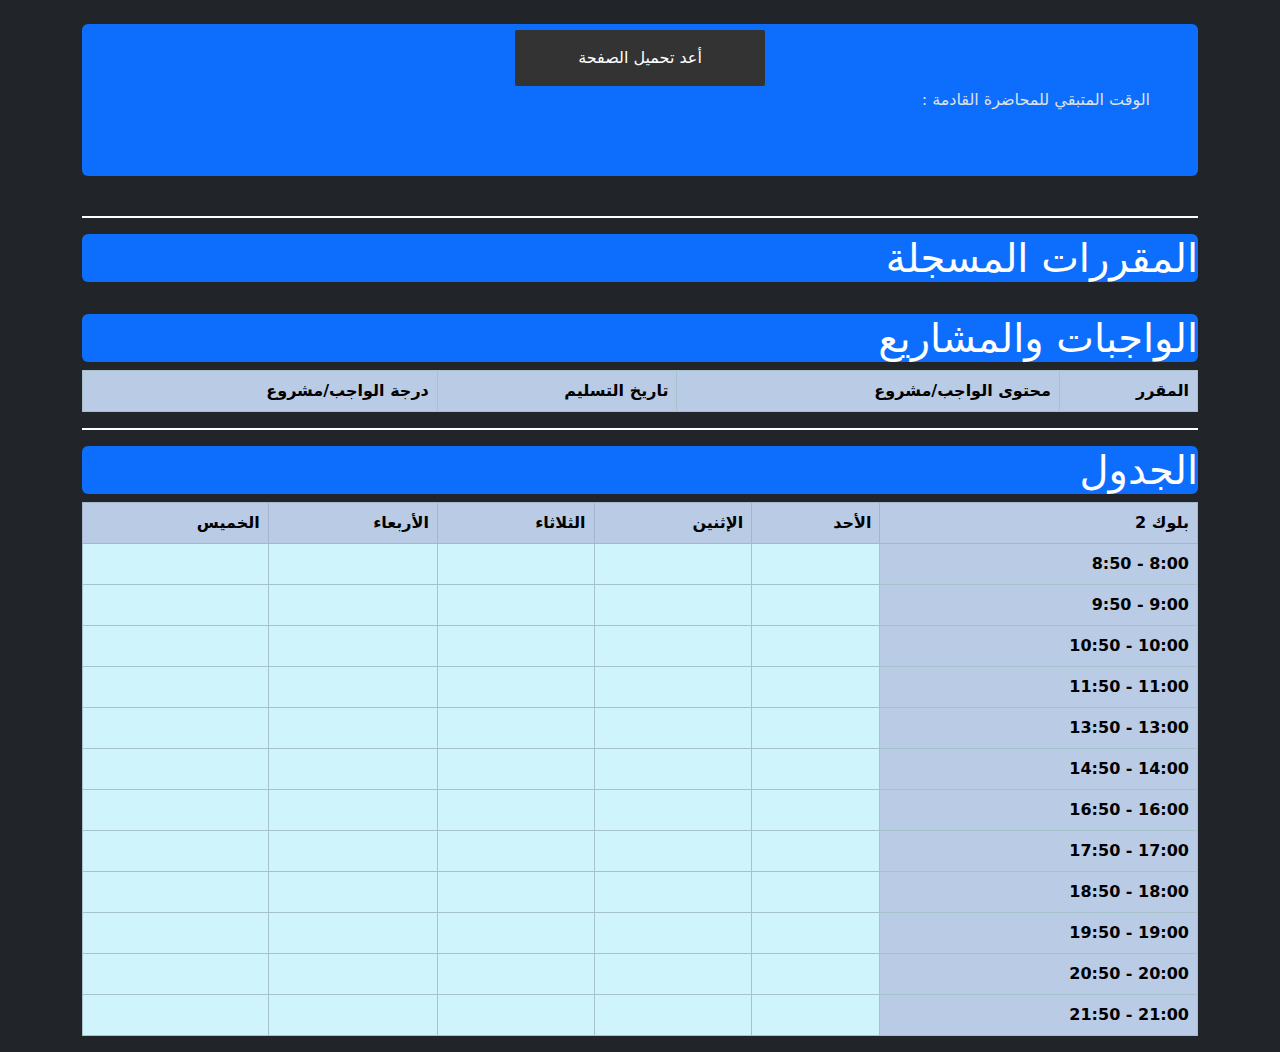
<file: index.html>
<!DOCTYPE html>
<html data-bs-theme="dark" dir="rtl" lang="ar">
<head>
    <meta charset="UTF-8">
    <meta name="viewport" content="width=device-width, initial-scale=1">
    <!-- Latest compiled and minified CSS -->
    <link href="https://cdn.jsdelivr.net/npm/bootstrap@5.3.3/dist/css/bootstrap.min.css" rel="stylesheet">
    <!-- Latest compiled JavaScript -->
    <link rel="stylesheet" href="style.css">
    <script src="https://cdn.jsdelivr.net/npm/bootstrap@5.3.3/dist/js/bootstrap.bundle.min.js"></script>
    <title>Document</title>
</head>
<body>
    <div class="container mt-3">

        <div id="snackbar">
        </div>

            <div class="mt-4 p-5 bg-primary rounded">
                <p id="nextLec"></p>
                <p id="timeToNextLec">الوقت المتبقي للمحاضرة القادمة :</p>
                <p id="lecLocation"></p>
                <p id="homeworks"></p>
            </div>
            
            <br>
        <hr>
        <h1 class="text-bg-primary rounded">المقررات المسجلة</h1>
        <div id="subjects" class="btn-group"></div>
        <div id="subjects2" class="btn-group"></div>
        <div id="homeworksDiv">
            <h1 class="text-bg-primary rounded">الواجبات والمشاريع</h1>
            <div class="table-responsive-sm">
                <table class="table table-info table-bordered" id="homeworksTable">
                    <tr>
                        <th>المقرر</th>
                        <th>محتوى الواجب/مشروع</th>
                        <th>تاريخ التسليم</th>
                        <th>درجة الواجب/مشروع</th>
                    </tr>
                </table>
            </div>
        </div>
        <hr>
        <h1 class="text-bg-primary rounded">الجدول</h1>
        <div class="table-responsive-sm">
            <table class="table table-info table-bordered" id="block 1">
                <thead class="table-primary">
                    <tr>
                        <th>بلوك 2</th>
                        <th>الأحد</th>
                        <th>الإثنين</th>
                        <th>الثلاثاء</th>
                        <th>الأربعاء</th>
                        <th>الخميس</th>
                    </tr>
                </thead>

                <tr>
                    <th>8:00 - 8:50</th>
                    <td id="sun1"></td>
                    <td id="mon1"></td>
                    <td id="tue1"></td>
                    <td id="wed1"></td>
                    <td id="thu1"></td>
                </tr>
                <tr>
                    <th>9:00 - 9:50</th>
                    <td id="sun2"></td>
                    <td id="mon2"></td>
                    <td id="tue2"></td>
                    <td id="wed2"></td>
                    <td id="thu2"></td>
                </tr>
                <tr>
                    <th>10:00 - 10:50</th>
                    <td id="sun3"></td>
                    <td id="mon3"></td>
                    <td id="tue3"></td>
                    <td id="wed3"></td>
                    <td id="thu3"></td>
                </tr>
                <tr>
                    <th>11:00 - 11:50</th>
                    <td id="sun4"></td>
                    <td id="mon4"></td>
                    <td id="tue4"></td>
                    <td id="wed4"></td>
                    <td id="thu4"></td>
                </tr>
                <tr>
                    <th>13:00 - 13:50</th>
                    <td id="sun5"></td>
                    <td id="mon5"></td>
                    <td id="tue5"></td>
                    <td id="wed5"></td>
                    <td id="thu5"></td>
                </tr>
                <tr>
                    <th>14:00 - 14:50</th>
                    <td id="sun6"></td>
                    <td id="mon6"></td>
                    <td id="tue6"></td>
                    <td id="wed6"></td>
                    <td id="thu6"></td>
                </tr>
                <tr>
                    <th>16:00 - 16:50</th>
                    <td id="sun7"></td>
                    <td id="mon7"></td>
                    <td id="tue7"></td>
                    <td id="wed7"></td>
                    <td id="thu7"></td>
                </tr>
                <tr>
                    <th>17:00 - 17:50</th>
                    <td id="sun8"></td>
                    <td id="mon8"></td>
                    <td id="tue8"></td>
                    <td id="wed8"></td>
                    <td id="thu8"></td>
                </tr>
                <tr>
                    <th>18:00 - 18:50</th>
                    <td id="sun9"></td>
                    <td id="mon9"></td>
                    <td id="tue9"></td>
                    <td id="wed9"></td>
                    <td id="thu9"></td>
                </tr>
                <tr>
                    <th>19:00 - 19:50</th>
                    <td id="sun10"></td>
                    <td id="mon10"></td>
                    <td id="tue10"></td>
                    <td id="wed10"></td>
                    <td id="thu10"></td>
                </tr>
                <tr>
                    <th>20:00 - 20:50</th>
                    <td id="sun11"></td>
                    <td id="mon11"></td>
                    <td id="tue11"></td>
                    <td id="wed11"></td>
                    <td id="thu11"></td>
                </tr>
                <tr>
                    <th>21:00 - 21:50</th>
                    <td id="sun12"></td>
                    <td id="mon12"></td>
                    <td id="tue12"></td>
                    <td id="wed12"></td>
                    <td id="thu12"></td>
                </tr>
            </table>
        </div>
    </div>
    
    <script src="script.js"></script>
</body>
</html>
</file>
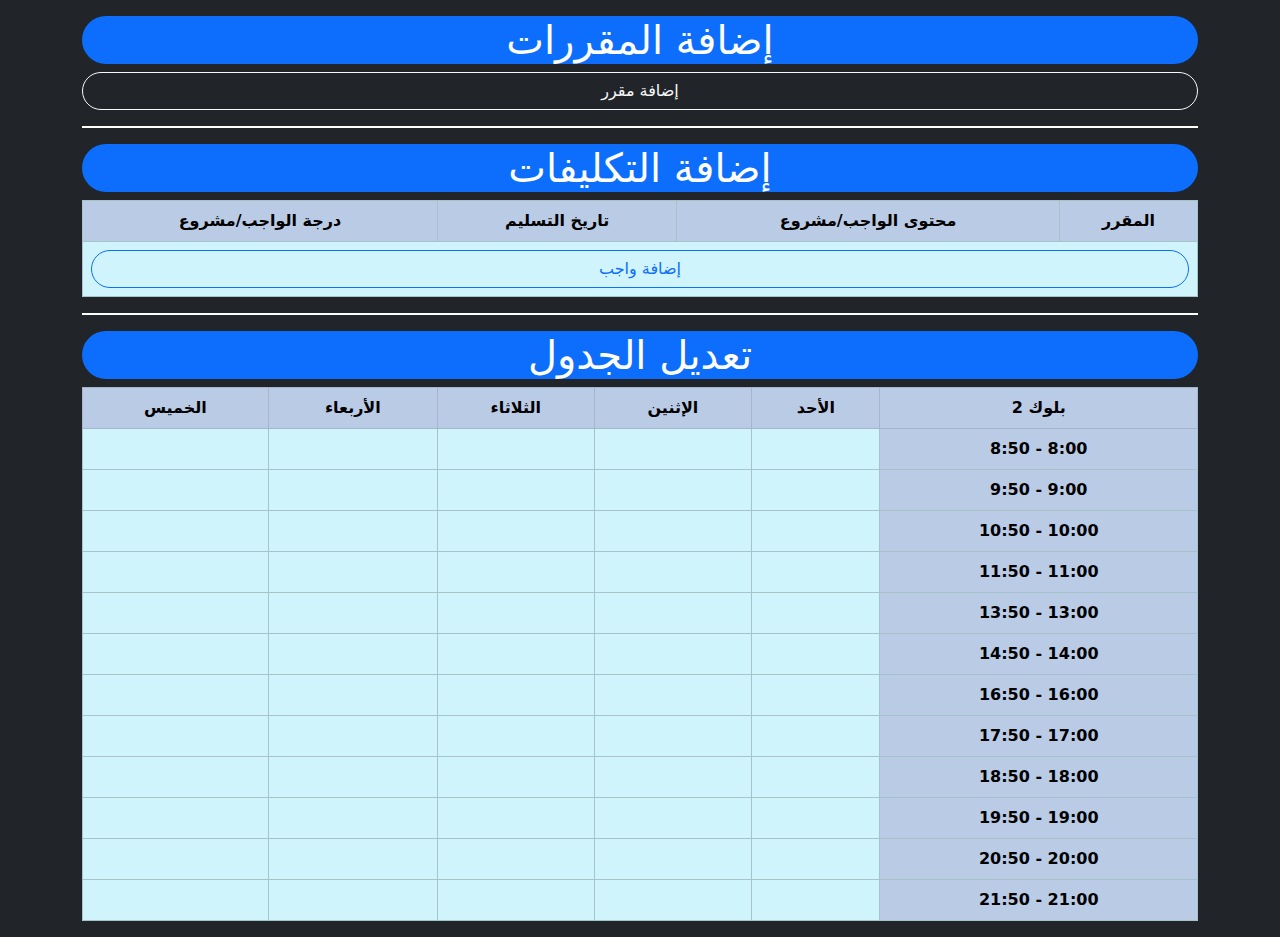
<file: dev.html>
<!DOCTYPE html>
<html data-bs-theme="dark" dir="rtl" lang="ar">

<head>
    <meta charset="UTF-8">
    <meta name="viewport" content="width=device-width, initial-scale=1">
    <!-- Latest compiled and minified CSS -->
    <link href="https://cdn.jsdelivr.net/npm/bootstrap@5.3.3/dist/css/bootstrap.min.css" rel="stylesheet">
    <!-- Latest compiled JavaScript -->
    <link rel="stylesheet" href="style.css">
    <script src="https://cdn.jsdelivr.net/npm/bootstrap@5.3.3/dist/js/bootstrap.bundle.min.js"></script>
    <title>Document</title>
</head>

<body>
    <div class="container text-center mt-3">

        <h1 class="text-bg-primary rounded-pill">إضافة المقررات</h1>
        <div id="devSubjects" class="btn-group d-grid">
            <button id="addSubject" type="button" data-bs-toggle="modal" data-bs-target="#subjectsModal"
                class="btn btn-block rounded-pill btn-outline-light">إضافة مقرر</button>
        </div>

        
        <!-- subjects start -->
         <div class="modal fade text-end" id="subjectsModal">
            <div class="modal-dialog">
                <div class="modal-content">
                    <!-- Modal Header -->
                    <div class="modal-header">
                        <h4 class="modal-title">إضافة واجب</h4>
                        <button type="button" class="btn-close" data-bs-dismiss="modal"></button>
                    </div>
        
                    <!-- Modal body -->
                    <form class="was-validated" id="subjectForm">
                        <div class="modal-body">
                            <div class="mb-3 mt-3">
                                <label class="form-label" for="subjectName">الإسم: </label>
                                <input type="text" class="form-control subject" id="subjectName"
                                    placeholder="إسم المقرر" name="subjectName" required>
                                <div class="invalid-feedback">الرجاء ملء الفراغ</div>
                            </div>
                        </div>
                        <div class="form-check modal-body mb-3">
                            <label class="form-check-label" for="hasPractical">
                                <input onclick="pracModal(hasPractical.checked)" class="form-check-input subject" type="checkbox" id="hasPractical" name="hasPractical" checked> 
                                هل المقرر يحتوي على نشاط عملي؟
                            </label>
                        </div>
                        <div class="modal-body">
                            <div class="mb-3 mt-3">
                                <label class="form-label" for="theoDocName">إسم دكتور النظري: </label>
                                <input type="text" class="form-control subject" id="theoDocName" placeholder="إسم الدكتور" name="theoDocName" required>
                                <div class="invalid-feedback">الرجاء ملء الفراغ</div>
                            </div>
                            <div class="mb-3 mt-3">
                                <label class="form-label" for="theoDocName">إيميل دكتور النظري: </label>
                                <input type="text" class="form-control subject" id="theoDocName" placeholder="ضع الجزء ما قبل علامة@" name="theoDocName" required>
                                <div class="invalid-feedback">الرجاء ملء الفراغ</div>
                            </div>
                            <div class="mb-3 mt-3">
                                <label class="form-label" for="theoDocName"><a href="https://qeeem.com/uqu" id="qeeem">تقييم الدكتور:</a> </label>
                                <input type="text" class="form-control subject" id="theoDocName" placeholder="ضع رابط تقييم الدكتور في موقع قيم" name="theoDocName"
                                    required>
                                <div class="invalid-feedback">الرجاء ملء الفراغ</div>
                            </div>
                            <div class="form-check modal-body mb-3">
                                <label class="form-check-label" for="sameDoc">
                                    <input onclick="pracModal(!sameDoc.checked)" class="form-check-input subject" type="checkbox" id="sameDoc" name="sameDoc"> 
                                    هل النشاطان يدرسان من نفس الدكتور؟
                                </label>
                            </div>
                        </div>
                        <div class="modal-body" id="pracModal">
                            <hr>
                            <div class="mb-3 mt-3">
                                <label class="form-label" for="pracDocName">إسم دكتور العملي: </label>
                                <input type="text" class="form-control prac subject" id="pracDocName" placeholder="إسم الدكتور" name="pracDocName" required>
                                <div class="invalid-feedback">الرجاء ملء الفراغ</div>
                            </div>
                            <div class="mb-3 mt-3">
                                <label class="form-label" for="pracDocName">إيميل دكتور العملي: </label>
                                <input type="text" class="form-control prac subject" id="pracDocName" placeholder="ضع الجزء ما قبل علامة@" name="pracDocName"
                                    required>
                                <div class="invalid-feedback">الرجاء ملء الفراغ</div>
                            </div>
                            <div class="mb-3 mt-3">
                                <label class="form-label" for="pracDocName"><a href="https://qeeem.com/uqu" id="qeeem">تقييم الدكتور:</a>
                                </label>
                                <input type="text" class="form-control prac subject" id="pracDocName" placeholder="ضع رابط تقييم الدكتور في موقع قيم"
                                    name="pracDocName" required>
                                <div class="invalid-feedback">الرجاء ملء الفراغ</div>
                            </div>
                        </div>
        
                        <!-- Modal footer -->
                        <div class="modal-footer">
                            <button type="button" class="btn btn-danger" data-bs-dismiss="modal">إغلاق المربع</button>
                            <button onclick="addSubject()" id="subjectModalButton" disabled  data-bs-dismiss="modal" class="btn btn-primary">إضافة
                                المقرر</button>
                        </div>
                    </form>
                </div>
            </div>
        </div>
        <!-- subjects end-->

 

        <!-- schedule start-->
        <div class="modal fade text-end" id="scheduleModal">
            <div class="modal-dialog">
                <div class="modal-content">
                    <!-- Modal Header -->
                    <div class="modal-header">
                        <h4 class="modal-title">إضافة محاضرة</h4>
                        <button type="button" class="btn-close" data-bs-dismiss="modal"></button>
                    </div>

                    <!-- Modal body -->
                    <form class="was-validated" id="lectureForm">
                        <div class="modal-body">
                            <div class="mb-3 mt-3">
                                <label class="form-label" for="lecName">الإسم:</label>
                                <input type="text" class="form-control" id="lecName"
                                    placeholder="أدخل إسم المقرر (او اي شيء مهم زي كويز او عرض مشروع)" name="lecName" required>
                                <div class="invalid-feedback">الرجاء ملء الفراغ</div>
                            </div>
                            <div class="mb-3 mt-3">
                                <label class="form-label" for="lecLocation">القاعة:</label>
                                <input type="text" class="form-control" id="lecLocation" placeholder="أدخل قاعة المحاضرة"
                                    name="lecLocation" required>
                                <div class="invalid-feedback">الرجاء ملء الفراغ</div>
                            </div>

                            <label>مدة المحاضرة</label>
                            <div class="form-check">
                                <input type="radio" class="form-check-input" id="single" name="optradio" value="single">
                                <label class="form-check-label" for="single">فردية</label>
                            </div>
                            <div class="form-check">
                                <input type="radio" class="form-check-input" id="dual" name="optradio" value="dual" checked>
                                <label class="form-check-label" for="dual">زوجية</label>
                            </div>
                        </div>

                        <!-- Modal footer -->
                        <div class="modal-footer">
                            <button type="button" class="btn btn-danger" data-bs-dismiss="modal">إغلاق المربع</button>
                            <button disabled id="lecModalButton" onclick="setCell()"  data-bs-dismiss="modal" class="btn btn-primary">إضافة المقرر إلى الجدول</button>
                        </div>
                    </form>
                </div>
            </div>
        </div>
        <!-- schedule end-->

 
 

        <!-- homework start-->
        <div class="modal fade text-end" id="homeworkModal">
            <div class="modal-dialog">
                <div class="modal-content">
                    <!-- Modal Header -->
                    <div class="modal-header">
                        <h4 class="modal-title">إضافة واجب</h4>
                        <button type="button" class="btn-close" data-bs-dismiss="modal"></button>
                    </div>

                    <!-- Modal body -->
                    <form class="was-validated" id="homeworkForm">
                        <div class="modal-body">
                            <div class="mb-3 mt-3">
                                <label class="form-label" for="homeworkSubject">المقرر: </label>
                                <input type="text" class="form-control" id="homeworkSubject"
                                    placeholder="ضع المقرر او الدكتور الذي كلفكم بهذا الواجب." name="homeworkSubject" required>
                                <div class="invalid-feedback">الرجاء ملء الفراغ</div>
                            </div>
                            <div class="mb-3 mt-3">
                                <label class="form-label" for="homeworkContent">المطلوب: </label>
                                <input type="text" class="form-control" id="homeworkContent" placeholder="ما المطلوب منك في هذا الواجب؟"
                                    name="homeworkContent" required>
                                <div class="invalid-feedback">الرجاء ملء الفراغ</div>
                            </div>
                            <div class="mb-3 mt-3">
                                <label class="form-label" for="homeworkDuration">وقت التسليم: </label>
                                <input type="text" class="form-control" id="homeworkDuration"
                                    placeholder="آخر وقت لتسليم الواجب" name="homeworkDuration" required>
                                <div class="invalid-feedback">الرجاء ملء الفراغ</div>
                            </div>
                            <div class="mb-3 mt-3">
                                <label class="form-label" for="homeworkMark">الدرجة: </label>
                                <input type="text" class="form-control" id="homeworkMark" placeholder="سيوضع صفر إن ترك فارغا"
                                    name="homeworkMark">
                                <div class="invalid-feedback">الرجاء ملء الفراغ</div>
                            </div>
                        </div>

                        <!-- Modal footer -->
                        <div class="modal-footer">
                            <button type="button" class="btn btn-danger" data-bs-dismiss="modal">إغلاق المربع</button>
                            <button onclick="addHomework(homeworkSubject.value,homeworkContent.value,homeworkDuration.value,homeworkMark.value)" id="homeworkModalButton" disabled data-bs-dismiss="modal"
                                class="btn btn-primary">إضافة الواجب</button>
                        </div>
                    </form>
                </div>
            </div>
        </div>
        <!-- homework end-->


        <hr>
        <h1 class="text-bg-primary rounded-pill">إضافة التكليفات</h1>
        <div id="homeworksDiv">
            <div class="table-responsive-sm">
                <table class="table table-info table-bordered" id="homeworksTable">
                    <tr>
                        <th>المقرر</th>
                        <th>محتوى الواجب/مشروع</th>
                        <th>تاريخ التسليم</th>
                        <th>درجة الواجب/مشروع</th>
                    </tr>
                    <tr id="addHomework">
                        <td colspan="4"><button style="width: 100%;" type="button" data-bs-toggle="modal" data-bs-target="#homeworkModal"
                            class="btn rounded-pill btn-outline-primary">إضافة واجب</button></td>
                    </tr>
                </table>
            </div>
        </div>
        <hr>
        <h1 class="text-bg-primary rounded-pill">تعديل الجدول</h1>
        <div class="table-responsive-sm">
            <table class="table table-info table-bordered" id="block 1">
                <thead class="table-primary">
                    <tr>
                        <th>بلوك 2</th>
                        <th>الأحد</th>
                        <th>الإثنين</th>
                        <th>الثلاثاء</th>
                        <th>الأربعاء</th>
                        <th>الخميس</th>
                    </tr>
                </thead>

                <tr>
                    <th>8:00 - 8:50</th>
                    <td id="sun1"></td>
                    <td id="mon1"></td>
                    <td id="tue1"></td>
                    <td id="wed1"></td>
                    <td id="thu1"></td>
                </tr>
                <tr>
                    <th>9:00 - 9:50</th>
                    <td id="sun2"></td>
                    <td id="mon2"></td>
                    <td id="tue2"></td>
                    <td id="wed2"></td>
                    <td id="thu2"></td>
                </tr>
                <tr>
                    <th>10:00 - 10:50</th>
                    <td id="sun3"></td>
                    <td id="mon3"></td>
                    <td id="tue3"></td>
                    <td id="wed3"></td>
                    <td id="thu3"></td>
                </tr>
                <tr>
                    <th>11:00 - 11:50</th>
                    <td id="sun4"></td>
                    <td id="mon4"></td>
                    <td id="tue4"></td>
                    <td id="wed4"></td>
                    <td id="thu4"></td>
                </tr>
                <tr>
                    <th>13:00 - 13:50</th>
                    <td id="sun5"></td>
                    <td id="mon5"></td>
                    <td id="tue5"></td>
                    <td id="wed5"></td>
                    <td id="thu5"></td>
                </tr>
                <tr>
                    <th>14:00 - 14:50</th>
                    <td id="sun6"></td>
                    <td id="mon6"></td>
                    <td id="tue6"></td>
                    <td id="wed6"></td>
                    <td id="thu6"></td>
                </tr>
                <tr>
                    <th>16:00 - 16:50</th>
                    <td id="sun7"></td>
                    <td id="mon7"></td>
                    <td id="tue7"></td>
                    <td id="wed7"></td>
                    <td id="thu7"></td>
                </tr>
                <tr>
                    <th>17:00 - 17:50</th>
                    <td id="sun8"></td>
                    <td id="mon8"></td>
                    <td id="tue8"></td>
                    <td id="wed8"></td>
                    <td id="thu8"></td>
                </tr>
                <tr>
                    <th>18:00 - 18:50</th>
                    <td id="sun9"></td>
                    <td id="mon9"></td>
                    <td id="tue9"></td>
                    <td id="wed9"></td>
                    <td id="thu9"></td>
                </tr>
                <tr>
                    <th>19:00 - 19:50</th>
                    <td id="sun10"></td>
                    <td id="mon10"></td>
                    <td id="tue10"></td>
                    <td id="wed10"></td>
                    <td id="thu10"></td>
                </tr>
                <tr>
                    <th>20:00 - 20:50</th>
                    <td id="sun11"></td>
                    <td id="mon11"></td>
                    <td id="tue11"></td>
                    <td id="wed11"></td>
                    <td id="thu11"></td>
                </tr>
                <tr>
                    <th>21:00 - 21:50</th>
                    <td id="sun12"></td>
                    <td id="mon12"></td>
                    <td id="tue12"></td>
                    <td id="wed12"></td>
                    <td id="thu12"></td>
                </tr>
            </table>
        </div>
    </div>

    <script src="script.js"></script>
</body>

</html>
</file>
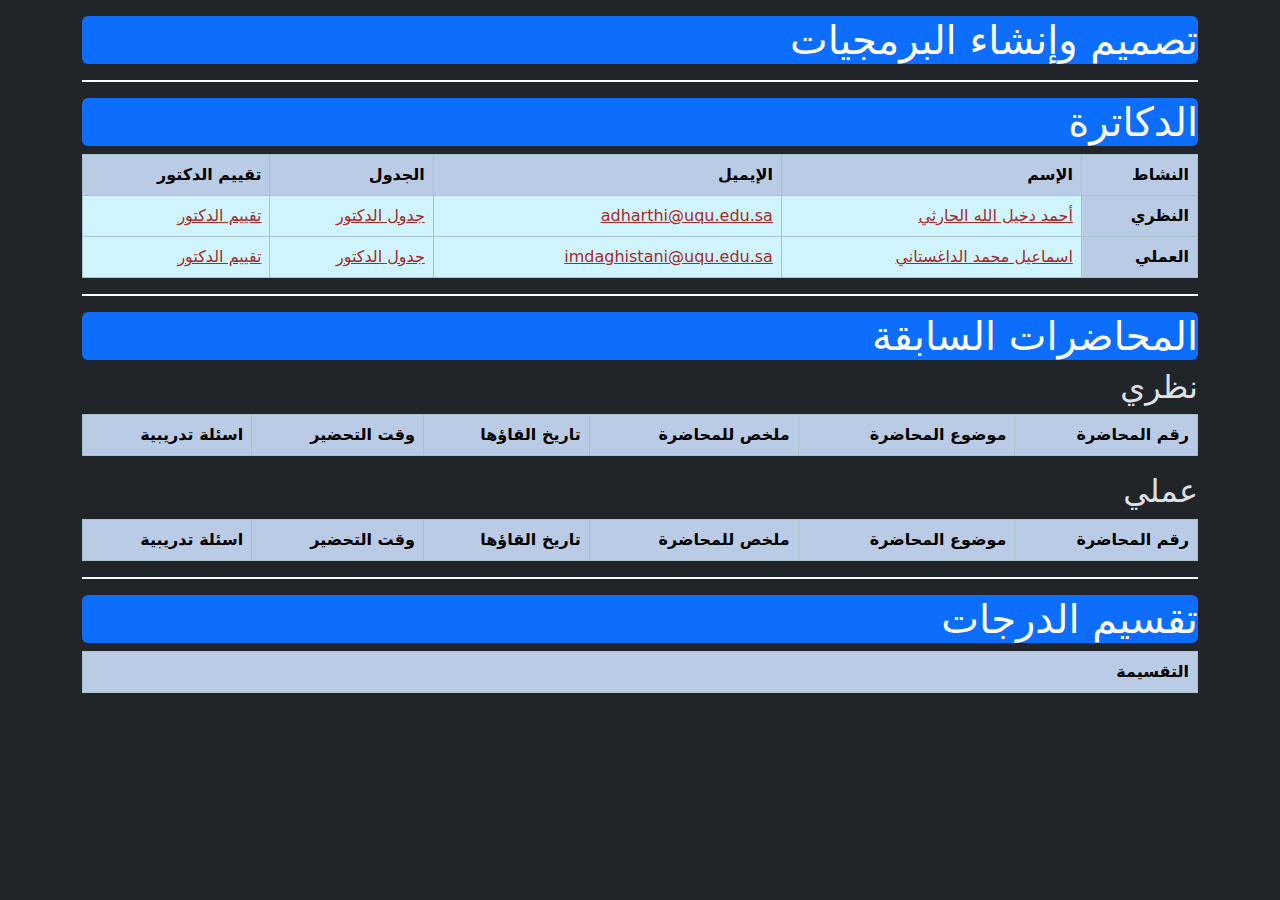
<file: subject.html>
<!DOCTYPE html>
<html data-bs-theme="dark" lang="ar" dir="rtl">

<head>
    <meta charset="UTF-8">
    <meta name="viewport" content="width=device-width, initial-scale=1">
    <!-- Latest compiled and minified CSS -->
    <link href="https://cdn.jsdelivr.net/npm/bootstrap@5.3.3/dist/css/bootstrap.min.css" rel="stylesheet">
    <!-- Latest compiled JavaScript -->
    <link rel="stylesheet" href="style.css">
    <script src="https://cdn.jsdelivr.net/npm/bootstrap@5.3.3/dist/js/bootstrap.bundle.min.js"></script>
    <title>Document</title>
</head>

<body>
    <div class="container mt-3">
        <div id="snackbar"></div>
        <h1 id="subjectName" class="text-bg-primary rounded">تصميم وإنشاء البرمجيات</h1>
        <hr>
        <h1 id="doctors" class="text-bg-primary rounded">الدكاترة</h1>
        <div class="table-responsive-sm">

            <table id="doctorTable" class="table table-info table-bordered">
                <tr>
                    <th>النشاط</th>
                    <th>الإسم</th>
                    <th>الإيميل</th>
                    <th>الجدول</th>
                    <th>تقييم الدكتور</th>
                </tr>
                <tr>
                    <th id="theoCell">النظري</th>
                    <td>
                        <a id="theoName" href="https://uqu.edu.sa/adharthi/App/CV">
                            أحمد دخيل الله الحارثي
                        </a>
                    </td>
                    <td>
                        <a id="theoEmail" href="#" onclick="copyThenSnackbar('adharthi@uqu.edu.sa')">
                            adharthi@uqu.edu.sa
                        </a>
                    </td>
                    <td><a id="theoSchedule" href="https://uqu.edu.sa/adharthi/App/OfficeHours/">جدول الدكتور</a></td>
                    <td><a id="theoRates" href="https://qeeem.com/uqu/tdgxe">تقييم الدكتور</a></td>
                </tr>
                <tr id="pracRow">
                    <th>العملي</th>
                    <td>
                        <a id="pracName" href="https://uqu.edu.sa/imdaghistani/App/CV">
                            اسماعيل محمد الداغستاني
                        </a>
                    </td>
                    <td>
                        <a id="pracEmail" href="#" onclick="copyThenSnackbar('imdaghistani@uqu.edu.sa')">
                            imdaghistani@uqu.edu.sa
                        </a>
                    </td>
                    <td><a id="pracSchedule" href="https://uqu.edu.sa/imdaghistani/App/OfficeHours/">جدول الدكتور</a>
                    </td>
                    <td><a id="pracRates" href="https://qeeem.com/uqu/q4wwq">تقييم الدكتور</a></td>
                </tr>
            </table>
        </div>
        <hr>
        <h1 class="text-bg-primary rounded">المحاضرات السابقة</h1>
        <h2>نظري</h2>
        <div class="table-responsive-sm">
            <table id="prevTheoLecs" class="table table-info table-bordered">
                <tr>
                    <th>رقم المحاضرة</th>
                    <th>موضوع المحاضرة</th>
                    <th>ملخص للمحاضرة</th>
                    <th>تاريخ القاؤها</th>
                    <th>وقت التحضير</th>
                    <th>اسئلة تدريبية</th>
                </tr>
            </table>
        </div>
        <div id="prac">
            <h2>عملي</h2>
            <div class="table-responsive-sm">
                <table id="prevPracLecs" class="table table-info table-bordered">
                    <tr>
                        <th>رقم المحاضرة</th>
                        <th>موضوع المحاضرة</th>
                        <th>ملخص للمحاضرة</th>
                        <th>تاريخ القاؤها</th>
                        <th>وقت التحضير</th>
                        <th>اسئلة تدريبية</th>
                    </tr>
                </table>
            </div>
        </div>
        <hr>
        <h1 class="text-bg-primary rounded">تقسيم الدرجات</h1>
        <div class="table-responsive-sm">
            <table id="syllabus" class="table table-info table-bordered">
                <tr>
                    <th colspan="2">التقسيمة</th>
                </tr>
            </table>
        </div>
    </div>
    <script>
        const storedJsonString = localStorage.getItem("devSubjects");
        const subject = JSON.parse(storedJsonString);

        document.getElementById('subjectName').textContent = subject.name;

        document.getElementById('theoName').textContent = subject.theoreticalPart.name;
        document.getElementById('theoName').setAttribute('href',`https://uqu.edu.sa/${subject.theoreticalPart.email}/App/CV`);
        
        document.getElementById('theoEmail').textContent = subject.theoreticalPart.email+'@uqu.edu.sa';
        document.getElementById('theoEmail').onclick = function () {
            copyThenSnackbar(subject.theoreticalPart.email+'@uqu.edu.sa');
        }
        
        document.getElementById('theoSchedule').setAttribute('href', `https://uqu.edu.sa/${subject.theoreticalPart.email}/App/OfficeHours/`);
        document.getElementById('theoRates').setAttribute('href', `https://qeeem.com/uqu/${subject.theoreticalPart.qeemId}`);

        if (subject.practicalPart == '#'){
            document.getElementById('pracRow').style.visibility = 'collapse';
            document.getElementById('theoCell').textContent = 'النظري مع العملي';
            document.getElementById('doctors').textContent = 'الدكتور';
        }
        else {
            document.getElementById('pracName').textContent = subject.practicalPart.name;
            document.getElementById('pracName').setAttribute('href', `https://uqu.edu.sa/${subject.practicalPart.email}/App/CV`);

            document.getElementById('pracEmail').textContent = subject.practicalPart.email + '@uqu.edu.sa';
            document.getElementById('pracEmail').onclick = function () {
                copyThenSnackbar(subject.practicalPart.email + '@uqu.edu.sa');
            }
            document.getElementById('pracSchedule').setAttribute('href', `https://uqu.edu.sa/${subject.practicalPart.email}/App/OfficeHours/`);
            document.getElementById('pracRates').setAttribute('href', `https://qeeem.com/uqu/${subject.practicalPart.qeemId}`);

        }
        if (!subject.hasPractical){
            document.getElementById('prac').style.visibility = 'hidden';
        }
/* 
        debugger;
         */
        function syllabus(){
            let table = document.getElementById('syllabus');
            const element = subject.syllabus;
            for (const key in element){
                let row = table.insertRow();
                var cell1 = row.insertCell();
                var cell2 = row.insertCell();
                cell1.innerHTML = key
                cell2.innerHTML = element[key]
            }
        }
        debugger;
        syllabus();
        function addRow(element,id,index){
            var table = id;
            var row = table.insertRow();
            var cellIndex = row.insertCell();
            cellIndex.innerHTML = index;
            for (const key in element) {
                var cell = row.insertCell();
                /*
                cell.innerHTML = element[key];
                */
                debugger;
                if (['summary','quiz'].includes(key)){
                    if (element[key] != '#'){
                        cell.innerHTML = `<a href='${element[key]}'>الرابط</a>`
                    }
                    else cell.innerHTML = `-`
                }
                else cell.innerHTML = element[key]; 
            }

        }
        let table1 = document.getElementById('prevTheoLecs');
        let table2 = document.getElementById('prevPracLecs');
        for (let i = 0; i < subject.theoreticalLectures.length; i++) {
            const element = subject.theoreticalLectures[i];
            addRow(element,table1,i+1)
        }
        debugger;
        for (let i = 0; i < subject.practicalLectures.length; i++) {
            const element = subject.practicalLectures[i];
            addRow(element,table2,i+1)
        }

        function snackbar() {
                var x = document.getElementById("snackbar")
                x.textContent = "تم اللصق الى الحافظة";
                // Add the "show" class to DIV
                x.className = "show";

                // After 3 seconds, remove the show class from DIV
                setTimeout(function () { x.className = x.className.replace("show", "");}, 3000);
            }
        function copyThenSnackbar(email) {
            navigator.clipboard.writeText(email).then(snackbar());
        }
    </script>
</body>
</html>
</file>
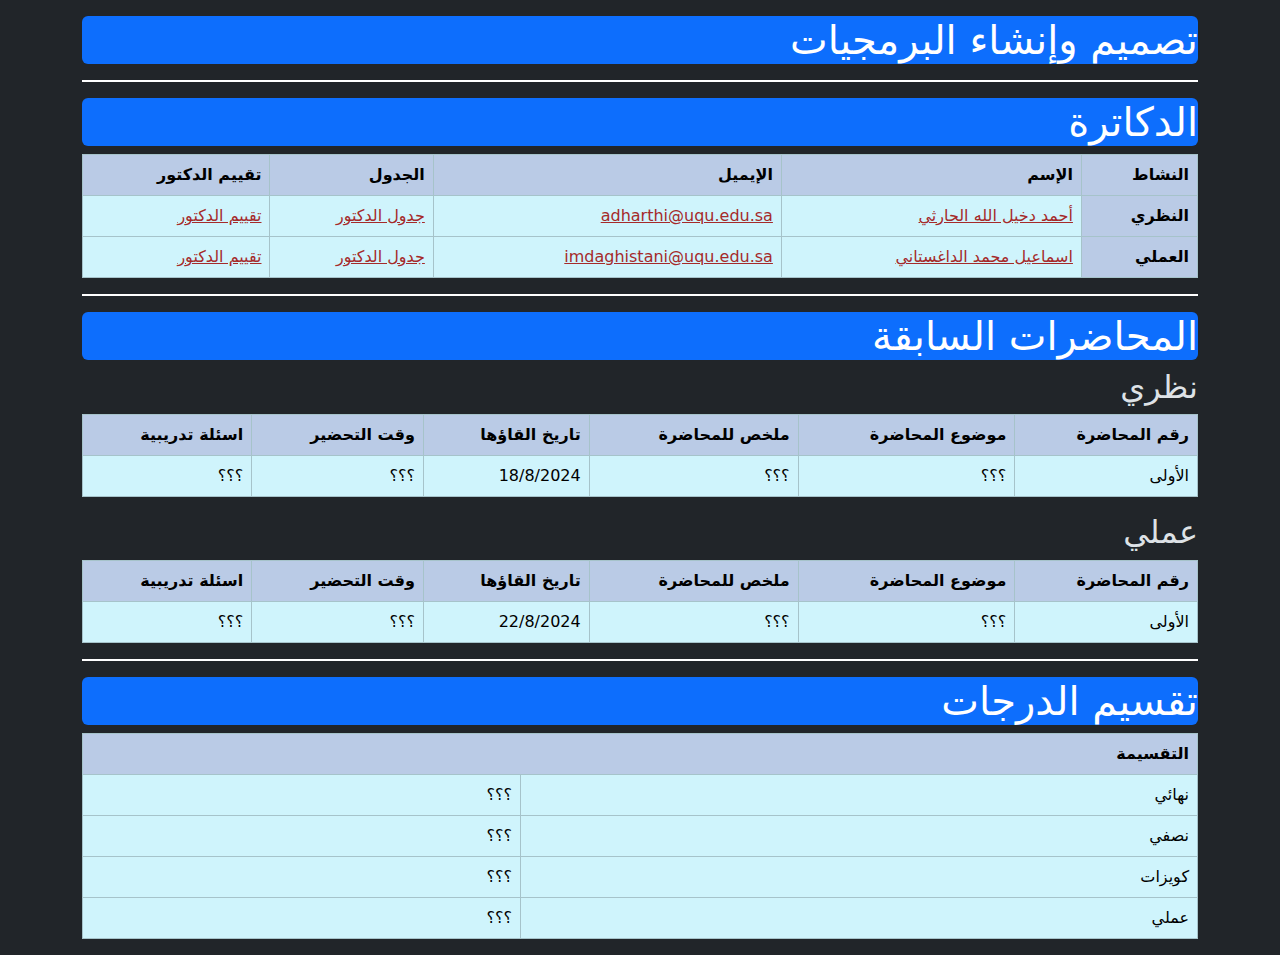
<file: subject1.html>
<!DOCTYPE html>
<html data-bs-theme="dark" lang="ar" dir="rtl">

<head>
    <meta charset="UTF-8">
    <meta name="viewport" content="width=device-width, initial-scale=1">
    <!-- Latest compiled and minified CSS -->
    <link href="https://cdn.jsdelivr.net/npm/bootstrap@5.3.3/dist/css/bootstrap.min.css" rel="stylesheet">
    <!-- Latest compiled JavaScript -->
    <link rel="stylesheet" href="style.css">
    <script src="https://cdn.jsdelivr.net/npm/bootstrap@5.3.3/dist/js/bootstrap.bundle.min.js"></script>
    <title>Document</title>
</head>

<body>
    <div class="container mt-3">
        <div id="snackbar"></div>
        <h1 id="subjectName" class="text-bg-primary rounded">تصميم وإنشاء البرمجيات</h1>
        <hr>
        <h1 id="doctors" class="text-bg-primary rounded">الدكاترة</h1>
        <div class="table-responsive-sm">

            <table id="doctorTable" class="table table-info table-bordered">
                <tr>
                    <th>النشاط</th>
                    <th>الإسم</th>
                    <th>الإيميل</th>
                    <th>الجدول</th>
                    <th>تقييم الدكتور</th>
                </tr>
                <tr>
                    <th>النظري</th>
                    <td>
                        <a id="theoName" href="https://uqu.edu.sa/adharthi/App/CV">
                            أحمد دخيل الله الحارثي
                        </a>
                    </td>
                    <td>
                        <a id="theoEmail" href="#" onclick="copyThenSnackbar('adharthi@uqu.edu.sa')">
                            adharthi@uqu.edu.sa
                        </a>
                    </td>
                    <td><a id="theoSchedule" href="https://uqu.edu.sa/adharthi/App/OfficeHours/">جدول الدكتور</a></td>
                    <td><a id="theoRates" href="https://qeeem.com/uqu/tdgxe">تقييم الدكتور</a></td>
                </tr>
                <tr id="pracRow">
                    <th>العملي</th>
                    <td>
                        <a id="pracName" href="https://uqu.edu.sa/imdaghistani/App/CV">
                            اسماعيل محمد الداغستاني
                        </a>
                    </td>
                    <td>
                        <a id="pracEmail" href="#" onclick="copyThenSnackbar('imdaghistani@uqu.edu.sa')">
                            imdaghistani@uqu.edu.sa
                        </a>
                    </td>
                    <td><a id="pracSchedule" href="https://uqu.edu.sa/imdaghistani/App/OfficeHours/">جدول الدكتور</a></td>
                    <td><a id="pracRates" href="https://qeeem.com/uqu/q4wwq">تقييم الدكتور</a></td>
                </tr>
            </table>
        </div>
        <hr>
        <h1 class="text-bg-primary rounded">المحاضرات السابقة</h1>
        <h2>نظري</h2>
        <div class="table-responsive-sm">
            <table id="prevTheoLecs" class="table table-info table-bordered">
                <tr>
                    <th>رقم المحاضرة</th>
                    <th>موضوع المحاضرة</th>
                    <th>ملخص للمحاضرة</th>
                    <th>تاريخ القاؤها</th>
                    <th>وقت التحضير</th>
                    <th>اسئلة تدريبية</th>
                </tr>
                <tr>
                    <td>الأولى</td>
                    <td>؟؟؟</td>
                    <td>؟؟؟</td>
                    <td>18/8/2024</td>
                    <td>؟؟؟</td>
                    <td>؟؟؟</td>
                </tr>
            </table>
        </div>
        <div id="prac">
            <h2>عملي</h2>
            <div class="table-responsive-sm">
                <table class="table table-info table-bordered">
                    <tr>
                        <th>رقم المحاضرة</th>
                        <th>موضوع المحاضرة</th>
                        <th>ملخص للمحاضرة</th>
                        <th>تاريخ القاؤها</th>
                        <th>وقت التحضير</th>
                        <th>اسئلة تدريبية</th>
                    </tr>
                    <tr>
                        <td>الأولى</td>
                        <td>؟؟؟</td>
                        <td>؟؟؟</td>
                        <td>22/8/2024</td>
                        <td>؟؟؟</td>
                        <td>؟؟؟</td>
                    </tr>
                </table>
            </div>
        </div>
        <hr>
        <h1 class="text-bg-primary rounded">تقسيم الدرجات</h1>
        <div class="table-responsive-sm">
            <table id="syllabus" class="table table-info table-bordered">
                <tr>
                    <th colspan="2">التقسيمة</th>
                </tr>
                <tr>
                    <td>نهائي</td>
                    <td>؟؟؟</td>
                </tr>
                <tr>
                    <td>نصفي</td>
                    <td>؟؟؟</td>
                </tr>
                <tr>
                    <td>كويزات</td>
                    <td>؟؟؟</td>
                </tr>
                <tr>
                    <td>عملي</td>
                    <td>؟؟؟</td>
                </tr>
            </table>
        </div>
    </div>
    <script>
        const storedJsonString = localStorage.getItem("subjects");
        const retrievedObject = JSON.parse(storedJsonString);
        console.log(retrievedObject);
        function snackbar() {
            var x = document.getElementById("snackbar")
            x.textContent = "تم اللصق الى الحافظة";
            // Add the "show" class to DIV
            x.className = "show";

            // After 3 seconds, remove the show class from DIV
            setTimeout(function () { x.className = x.className.replace("show", ""); }, 3000);
        }
        function copyThenSnackbar(email) {
            navigator.clipboard.writeText(email).then(snackbar());
        }
    </script>
</body>

</html>
</file>
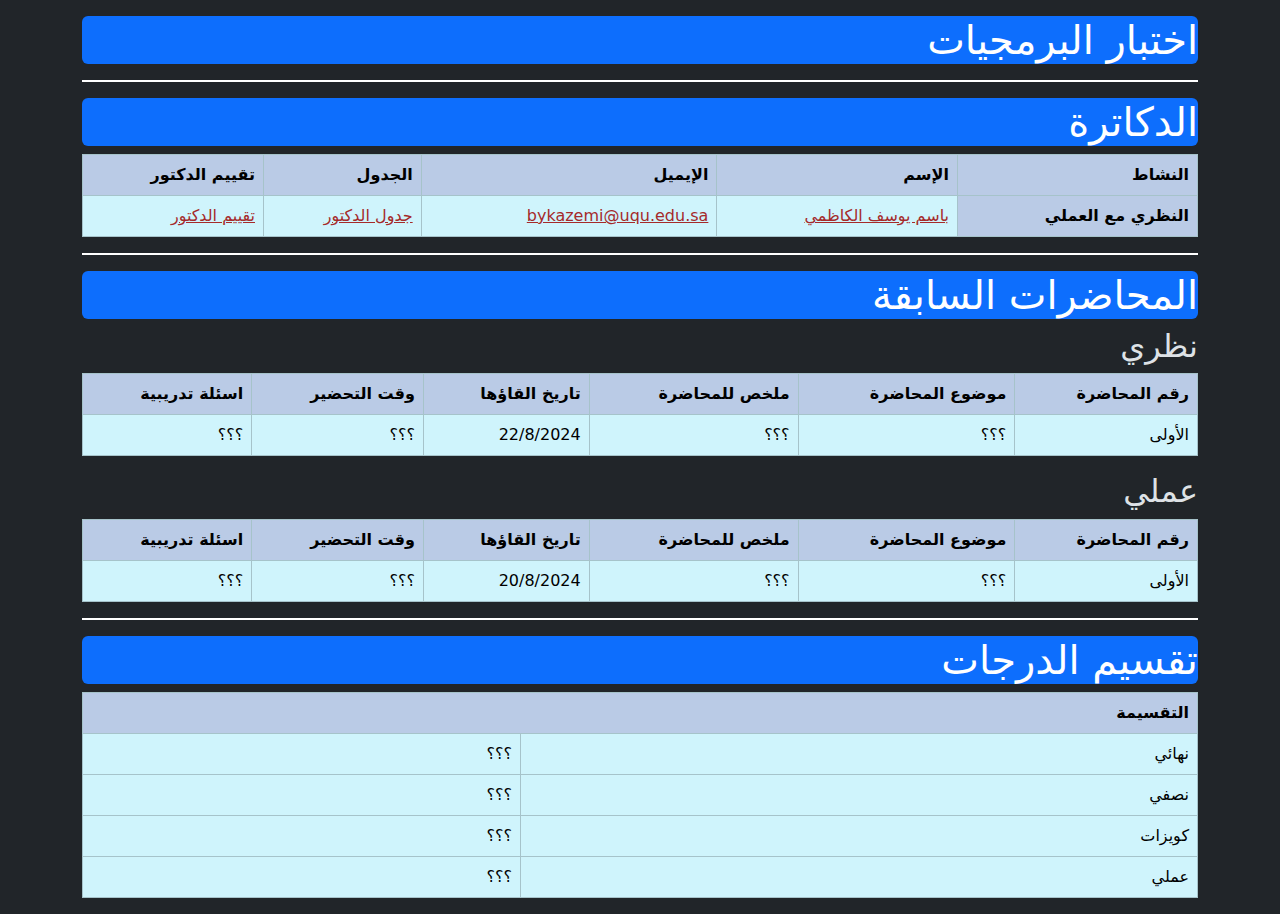
<file: subject2.html>
<!DOCTYPE html>
<html data-bs-theme="dark" lang="ar" dir="rtl">

<head>
    <meta charset="UTF-8">
    <meta name="viewport" content="width=device-width, initial-scale=1">
    <!-- Latest compiled and minified CSS -->
    <link href="https://cdn.jsdelivr.net/npm/bootstrap@5.3.3/dist/css/bootstrap.min.css" rel="stylesheet">
    <!-- Latest compiled JavaScript -->
    <link rel="stylesheet" href="style.css">
    <script src="https://cdn.jsdelivr.net/npm/bootstrap@5.3.3/dist/js/bootstrap.bundle.min.js"></script>
    <title>Document</title>
</head>

<body>
    <div class="container mt-3">
        <div id="snackbar"></div>
        <h1 class="text-bg-primary rounded">اختبار البرمجيات</h1>
        <hr>
        <h1 class="text-bg-primary rounded">الدكاترة</h1>
        <div class="table-responsive-sm">

            <table class="table table-info table-bordered">
                <tr>
                    <th>النشاط</th>
                    <th>الإسم</th>
                    <th>الإيميل</th>
                    <th>الجدول</th>
                    <th>تقييم الدكتور</th>
                </tr>
                <tr>
                    <th>النظري مع العملي</th>
                    <td>
                        <a href="https://uqu.edu.sa/bykazemi/App/CV">
                            باسم يوسف الكاظمي
                        </a>
                    </td>
                    <td>
                        <a href="#" onclick="copyThenSnackbar('bykazemi@uqu.edu.sa')">
                            bykazemi@uqu.edu.sa
                        </a>
                    </td>
                    <td><a href="https://uqu.edu.sa/bykazemi/App/OfficeHours/">جدول الدكتور</a></td>
                    <td><a href="https://qeeem.com/uqu/tdijv">تقييم الدكتور</a></td>
                </tr>
            </table>
        </div>
        <hr>
        <h1 class="text-bg-primary rounded">المحاضرات السابقة</h1>
        <h2>نظري</h2>
        <div class="table-responsive-sm">
            <table class="table table-info table-bordered">
                <tr>
                    <th>رقم المحاضرة</th>
                    <th>موضوع المحاضرة</th>
                    <th>ملخص للمحاضرة</th>
                    <th>تاريخ القاؤها</th>
                    <th>وقت التحضير</th>
                    <th>اسئلة تدريبية</th>
                </tr>
                <tr>
                    <td>الأولى</td>
                    <td>؟؟؟</td>
                    <td>؟؟؟</td>
                    <td>22/8/2024</td>
                    <td>؟؟؟</td>
                    <td>؟؟؟</td>
                </tr>
            </table>
        </div>
        <h2>عملي</h2>
        <div class="table-responsive-sm">
            <table class="table table-info table-bordered">
                <tr>
                    <th>رقم المحاضرة</th>
                    <th>موضوع المحاضرة</th>
                    <th>ملخص للمحاضرة</th>
                    <th>تاريخ القاؤها</th>
                    <th>وقت التحضير</th>
                    <th>اسئلة تدريبية</th>
                </tr>
                <tr>
                    <td>الأولى</td>
                    <td>؟؟؟</td>
                    <td>؟؟؟</td>
                    <td>20/8/2024</td>
                    <td>؟؟؟</td>
                    <td>؟؟؟</td>
                </tr>
            </table>
        </div>
        <hr>
        <h1 class="text-bg-primary rounded">تقسيم الدرجات</h1>
        <div class="table-responsive-sm">
            <table class="table table-info table-bordered">
                <tr>
                    <th colspan="2">التقسيمة</th>
                </tr>
                <tr>
                    <td>نهائي</td>
                    <td>؟؟؟</td>
                </tr>
                <tr>
                    <td>نصفي</td>
                    <td>؟؟؟</td>
                </tr>
                <tr>
                    <td>كويزات</td>
                    <td>؟؟؟</td>
                </tr>
                <tr>
                    <td>عملي</td>
                    <td>؟؟؟</td>
                </tr>
            </table>
        </div>
    </div>
    <script>

        function snackbar() {
            var x = document.getElementById("snackbar")
            x.textContent = "تم اللصق الى الحافظة";
            // Add the "show" class to DIV
            x.className = "show";

            // After 3 seconds, remove the show class from DIV
            setTimeout(function () { x.className = x.className.replace("show", ""); }, 3000);
        }
        function copyThenSnackbar(email) {
            navigator.clipboard.writeText(email).then(snackbar());
        }
    </script>
</body>

</html>
</file>
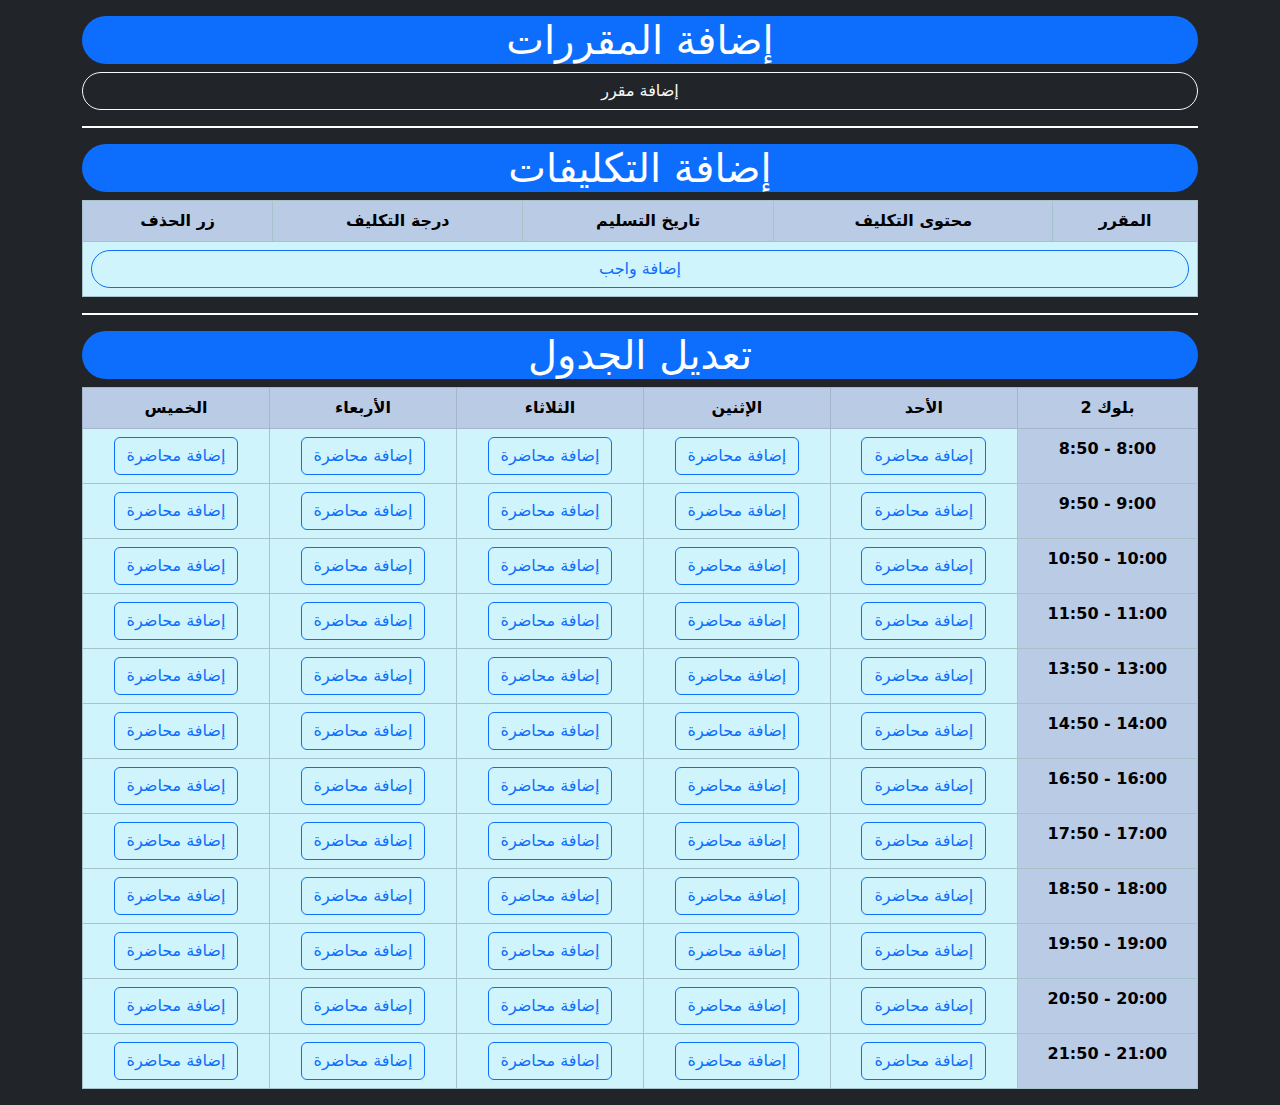
<file: devPage/dev.html>
<!DOCTYPE html>
<html data-bs-theme="dark" dir="rtl" lang="ar">

<head>
    <meta charset="UTF-8">
    <meta name="viewport" content="width=device-width, initial-scale=1">
    <!-- Latest compiled and minified CSS -->
    <link href="https://cdn.jsdelivr.net/npm/bootstrap@5.3.3/dist/css/bootstrap.min.css" rel="stylesheet">
    <!-- Latest compiled JavaScript -->
    <link rel="stylesheet" href="style.css">
    <script src="https://cdn.jsdelivr.net/npm/bootstrap@5.3.3/dist/js/bootstrap.bundle.min.js"></script>
    <title>Document</title>
</head>

<body>
    <div class="container text-center mt-3">

        <h1 class="text-bg-primary rounded-pill">إضافة المقررات</h1>
        <div id="devSubjects" class="btn-group d-grid">
            <button id="addSubject" type="button" data-bs-toggle="modal" data-bs-target="#subjectsModal"
                class="btn btn-block rounded-pill btn-outline-light">إضافة مقرر</button>
        </div>

        
        <!-- subjects start -->
         <div class="modal fade text-end" id="subjectsModal">
            <div class="modal-dialog">
                <div class="modal-content">
                    <!-- Modal Header -->
                    <div class="modal-header">
                        <h4 class="modal-title">إضافة واجب</h4>
                        <button type="button" class="btn-close" data-bs-dismiss="modal"></button>
                    </div>
        
                    <!-- Modal body -->
                    <form class="was-validated" id="subjectForm">
                        <div class="modal-body">
                            <div class="mb-3 mt-3">
                                <label class="form-label" for="subjectName">الإسم: </label>
                                <input type="text" class="form-control subject" id="subjectName"
                                    placeholder="إسم المقرر" name="subjectName" required>
                                <div class="invalid-feedback">الرجاء ملء الفراغ</div>
                            </div>
                        </div>
                        <div class="form-check modal-body mb-3">
                            <label class="form-check-label" for="hasPractical">
                                <input onclick="pracModal(hasPractical.checked)" class="form-check-input subject" type="checkbox" id="hasPractical" name="hasPractical" checked> 
                                هل المقرر يحتوي على نشاط عملي؟
                            </label>
                        </div>
                        <div class="modal-body">
                            <div class="mb-3 mt-3">
                                <label class="form-label" for="theoDocName">إسم دكتور النظري: </label>
                                <input type="text" class="form-control subject" id="theoDocName" placeholder="إسم الدكتور" name="theoDocName" required>
                                <div class="invalid-feedback">الرجاء ملء الفراغ</div>
                            </div>
                            <div class="mb-3 mt-3">
                                <label class="form-label" for="theoDocName">إيميل دكتور النظري: </label>
                                <input type="text" class="form-control subject" id="theoDocName" placeholder="ضع الجزء ما قبل علامة@" name="theoDocName" required>
                                <div class="invalid-feedback">الرجاء ملء الفراغ</div>
                            </div>
                            <div class="mb-3 mt-3">
                                <label class="form-label" for="theoDocName"><a href="https://qeeem.com/uqu" id="qeeem">تقييم الدكتور:</a> </label>
                                <input type="text" class="form-control subject" id="theoDocName" placeholder="ضع رابط تقييم الدكتور في موقع قيم" name="theoDocName"
                                    required>
                                <div class="invalid-feedback">الرجاء ملء الفراغ</div>
                            </div>
                            <div class="form-check modal-body mb-3">
                                <label class="form-check-label" for="sameDoc">
                                    <input onclick="pracModal(!sameDoc.checked)" class="form-check-input subject" type="checkbox" id="sameDoc" name="sameDoc"> 
                                    هل النشاطان يدرسان من نفس الدكتور؟
                                </label>
                            </div>
                        </div>
                        <div class="modal-body" id="pracModal">
                            <hr>
                            <div class="mb-3 mt-3">
                                <label class="form-label" for="pracDocName">إسم دكتور العملي: </label>
                                <input type="text" class="form-control prac subject" id="pracDocName" placeholder="إسم الدكتور" name="pracDocName" required>
                                <div class="invalid-feedback">الرجاء ملء الفراغ</div>
                            </div>
                            <div class="mb-3 mt-3">
                                <label class="form-label" for="pracDocName">إيميل دكتور العملي: </label>
                                <input type="text" class="form-control prac subject" id="pracDocName" placeholder="ضع الجزء ما قبل علامة@" name="pracDocName"
                                    required>
                                <div class="invalid-feedback">الرجاء ملء الفراغ</div>
                            </div>
                            <div class="mb-3 mt-3">
                                <label class="form-label" for="pracDocName"><a href="https://qeeem.com/uqu" id="qeeem">تقييم الدكتور:</a>
                                </label>
                                <input type="text" class="form-control prac subject" id="pracDocName" placeholder="ضع رابط تقييم الدكتور في موقع قيم"
                                    name="pracDocName" required>
                                <div class="invalid-feedback">الرجاء ملء الفراغ</div>
                            </div>
                        </div>
        
                        <!-- Modal footer -->
                        <div class="modal-footer">
                            <button type="button" class="btn btn-danger" data-bs-dismiss="modal">إغلاق المربع</button>
                            <button onclick="addSubject()" id="subjectModalButton" disabled  data-bs-dismiss="modal" class="btn btn-primary">إضافة
                                المقرر</button>
                        </div>
                    </form>
                </div>
            </div>
        </div>
        <!-- subjects end-->

 

        <!-- schedule start-->
        <div class="modal fade text-end" id="scheduleModal">
            <div class="modal-dialog">
                <div class="modal-content">
                    <!-- Modal Header -->
                    <div class="modal-header">
                        <h4 class="modal-title">إضافة محاضرة</h4>
                        <button type="button" class="btn-close" data-bs-dismiss="modal"></button>
                    </div>

                    <!-- Modal body -->
                    <form class="was-validated" id="lectureForm">
                        <div class="modal-body">
                            <div class="mb-3 mt-3">
                                <label class="form-label" for="lecName">الإسم:</label>
                                <input type="text" class="form-control" id="lecName"
                                    placeholder="أدخل إسم المقرر (او اي شيء مهم زي كويز او عرض مشروع)" name="lecName" required>
                                <div class="invalid-feedback">الرجاء ملء الفراغ</div>
                            </div>
                            <div class="mb-3 mt-3">
                                <label class="form-label" for="lecLocation">القاعة:</label>
                                <input type="text" class="form-control" id="lecLocation" placeholder="أدخل قاعة المحاضرة"
                                    name="lecLocation" required>
                                <div class="invalid-feedback">الرجاء ملء الفراغ</div>
                            </div>

                            <label>مدة المحاضرة</label>
                            <div class="form-check">
                                <input type="radio" class="form-check-input" id="single" name="optradio" value="single">
                                <label class="form-check-label" for="single">فردية</label>
                            </div>
                            <div class="form-check">
                                <input type="radio" class="form-check-input" id="dual" name="optradio" value="dual" checked>
                                <label class="form-check-label" for="dual">زوجية</label>
                            </div>
                        </div>

                        <!-- Modal footer -->
                        <div class="modal-footer">
                            <button type="button" class="btn btn-danger" data-bs-dismiss="modal">إغلاق المربع</button>
                            <button disabled id="lecModalButton" onclick="setCell()"  data-bs-dismiss="modal" class="btn btn-primary">إضافة المقرر إلى الجدول</button>
                        </div>
                    </form>
                </div>
            </div>
        </div>
        <!-- schedule end-->

 
 

        <!-- homework start-->
        <div class="modal fade text-end" id="homeworkModal">
            <div class="modal-dialog">
                <div class="modal-content">
                    <!-- Modal Header -->
                    <div class="modal-header">
                        <h4 class="modal-title">إضافة واجب</h4>
                        <button type="button" class="btn-close" data-bs-dismiss="modal"></button>
                    </div>

                    <!-- Modal body -->
                    <form class="was-validated" id="homeworkForm">
                        <div class="modal-body">
                            <div class="mb-3 mt-3">
                                <label class="form-label" for="homeworkSubject">المقرر: </label>
                                <input type="text" class="form-control" id="homeworkSubject"
                                    placeholder="ضع المقرر او الدكتور الذي كلفكم بهذا الواجب." name="homeworkSubject" required>
                                <div class="invalid-feedback">الرجاء ملء الفراغ</div>
                            </div>
                            <div class="mb-3 mt-3">
                                <label class="form-label" for="homeworkContent">المطلوب: </label>
                                <input type="text" class="form-control" id="homeworkContent" placeholder="ما المطلوب منك في هذا الواجب؟"
                                    name="homeworkContent" required>
                                <div class="invalid-feedback">الرجاء ملء الفراغ</div>
                            </div>
                            <div class="mb-3 mt-3">
                                <label class="form-label" for="homeworkDuration">وقت التسليم: </label>
                                <input type="text" class="form-control" id="homeworkDuration"
                                    placeholder="آخر وقت لتسليم الواجب" name="homeworkDuration" required>
                                <div class="invalid-feedback">الرجاء ملء الفراغ</div>
                            </div>
                            <div class="mb-3 mt-3">
                                <label class="form-label" for="homeworkMark">الدرجة: </label>
                                <input type="text" class="form-control" id="homeworkMark" placeholder="سيوضع صفر إن ترك فارغا"
                                    name="homeworkMark">
                                <div class="invalid-feedback">الرجاء ملء الفراغ</div>
                            </div>
                        </div>

                        <!-- Modal footer -->
                        <div class="modal-footer">
                            <button type="button" class="btn btn-danger" data-bs-dismiss="modal">إغلاق المربع</button>
                            <button onclick="addHomework(homeworkSubject.value,homeworkContent.value,homeworkDuration.value,homeworkMark.value)" id="homeworkModalButton" disabled data-bs-dismiss="modal"
                                class="btn btn-primary">إضافة الواجب</button>
                        </div>
                    </form>
                </div>
            </div>
        </div>
        <!-- homework end-->


        <hr>
        <h1 class="text-bg-primary rounded-pill">إضافة التكليفات</h1>
        <div id="homeworksDiv">
            <div class="table-responsive-sm">
                <table class="table table-info table-bordered" id="homeworksTable">
                    <tr>
                        <th>المقرر</th>
                        <th>محتوى التكليف</th>
                        <th>تاريخ التسليم</th>
                        <th>درجة التكليف</th>
                        <th>زر الحذف</th>
                    </tr>
                    <tr id="addHomework">
                        <td colspan="5"><button style="width: 100%;" type="button" data-bs-toggle="modal" data-bs-target="#homeworkModal"
                            class="btn rounded-pill btn-outline-primary">إضافة واجب</button></td>
                    </tr>
                </table>
            </div>
        </div>
        <hr>
        <h1 class="text-bg-primary rounded-pill">تعديل الجدول</h1>
        <div class="table-responsive-sm">
            <table class="table table-info table-bordered" id="block 1">
                <thead class="table-primary">
                    <tr>
                        <th>بلوك 2</th>
                        <th>الأحد</th>
                        <th>الإثنين</th>
                        <th>الثلاثاء</th>
                        <th>الأربعاء</th>
                        <th>الخميس</th>
                    </tr>
                </thead>

                <tr>
                    <th>8:00 - 8:50</th>
                    <td id="sun1"></td>
                    <td id="mon1"></td>
                    <td id="tue1"></td>
                    <td id="wed1"></td>
                    <td id="thu1"></td>
                </tr>
                <tr>
                    <th>9:00 - 9:50</th>
                    <td id="sun2"></td>
                    <td id="mon2"></td>
                    <td id="tue2"></td>
                    <td id="wed2"></td>
                    <td id="thu2"></td>
                </tr>
                <tr>
                    <th>10:00 - 10:50</th>
                    <td id="sun3"></td>
                    <td id="mon3"></td>
                    <td id="tue3"></td>
                    <td id="wed3"></td>
                    <td id="thu3"></td>
                </tr>
                <tr>
                    <th>11:00 - 11:50</th>
                    <td id="sun4"></td>
                    <td id="mon4"></td>
                    <td id="tue4"></td>
                    <td id="wed4"></td>
                    <td id="thu4"></td>
                </tr>
                <tr>
                    <th>13:00 - 13:50</th>
                    <td id="sun5"></td>
                    <td id="mon5"></td>
                    <td id="tue5"></td>
                    <td id="wed5"></td>
                    <td id="thu5"></td>
                </tr>
                <tr>
                    <th>14:00 - 14:50</th>
                    <td id="sun6"></td>
                    <td id="mon6"></td>
                    <td id="tue6"></td>
                    <td id="wed6"></td>
                    <td id="thu6"></td>
                </tr>
                <tr>
                    <th>16:00 - 16:50</th>
                    <td id="sun7"></td>
                    <td id="mon7"></td>
                    <td id="tue7"></td>
                    <td id="wed7"></td>
                    <td id="thu7"></td>
                </tr>
                <tr>
                    <th>17:00 - 17:50</th>
                    <td id="sun8"></td>
                    <td id="mon8"></td>
                    <td id="tue8"></td>
                    <td id="wed8"></td>
                    <td id="thu8"></td>
                </tr>
                <tr>
                    <th>18:00 - 18:50</th>
                    <td id="sun9"></td>
                    <td id="mon9"></td>
                    <td id="tue9"></td>
                    <td id="wed9"></td>
                    <td id="thu9"></td>
                </tr>
                <tr>
                    <th>19:00 - 19:50</th>
                    <td id="sun10"></td>
                    <td id="mon10"></td>
                    <td id="tue10"></td>
                    <td id="wed10"></td>
                    <td id="thu10"></td>
                </tr>
                <tr>
                    <th>20:00 - 20:50</th>
                    <td id="sun11"></td>
                    <td id="mon11"></td>
                    <td id="tue11"></td>
                    <td id="wed11"></td>
                    <td id="thu11"></td>
                </tr>
                <tr>
                    <th>21:00 - 21:50</th>
                    <td id="sun12"></td>
                    <td id="mon12"></td>
                    <td id="tue12"></td>
                    <td id="wed12"></td>
                    <td id="thu12"></td>
                </tr>
            </table>
        </div>
    </div>

    <script src="script.js"></script>
</body>

</html>
</file>
<file: style.css>
th {
    background: #bacbe6 !important;
}

hr {
    border: 1px solid white !important;
    opacity: 1;
    /* Add this line to ensure full opacity */
}

a {
    color: brown !important;
}

a:hover {
    color: #6ea8fe !important;
}

#snackbar {
    visibility: hidden;
    /* Hidden by default. Visible on click */
    min-width: 250px;
    /* Set a default minimum width */
    margin-left: -125px;
    /* Divide value of min-width by 2 */
    background-color: #333;
    /* Black background color */
    color: #fff;
    /* White text color */
    text-align: center;
    /* Centered text */
    border-radius: 2px;
    /* Rounded borders */
    padding: 16px;
    /* Padding */
    position: fixed;
    /* Sit on top of the screen */
    z-index: 1;
    /* Add a z-index if needed */
    left: 50%;
    /* Center the snackbar */
    top: 30px;
    /* 30px from the bottom */
}

/* Show the snackbar when clicking on a button (class added with JavaScript) */
.show {
    visibility: visible !important;
    /* Show the snackbar */

    /* Add animation: Take 0.5 seconds to fade in and out the snackbar.
However, delay the fade out process for 2.5 seconds */
    -webkit-animation: fadein 0.5s, fadeout 0.5s 2.5s;
    animation: fadein 0.5s, fadeout 0.5s 2.5s;
}

/* Animations to fade the snackbar in and out */
@-webkit-keyframes fadein {
    from {
        top: 0;
        opacity: 0;
    }

    to {
        top: 30px;
        opacity: 1;
    }
}

@keyframes fadein {
    from {
        top: 0;
        opacity: 0;
    }

    to {
        top: 30px;
        opacity: 1;
    }
}

@-webkit-keyframes fadeout {
    from {
        top: 30px;
        opacity: 1;
    }

    to {
        top: 0;
        opacity: 0;
    }
}

@keyframes fadeout {
    from {
        top: 30px;
        opacity: 1;
    }

    to {
        top: 0;
        opacity: 0;
    }
}
</file>
<file: devPage/style.css>
th {
    background: #bacbe6 !important;
}

hr {
    border: 1px solid white !important;
    opacity: 1;
    /* Add this line to ensure full opacity */
}

a {
    color: brown !important;
}
#qeeem {
    color: aqua !important;
}
a:hover {
    color: #6ea8fe !important;
}
#qeeem:hover {
    color: #003cff !important;
}
</file>
